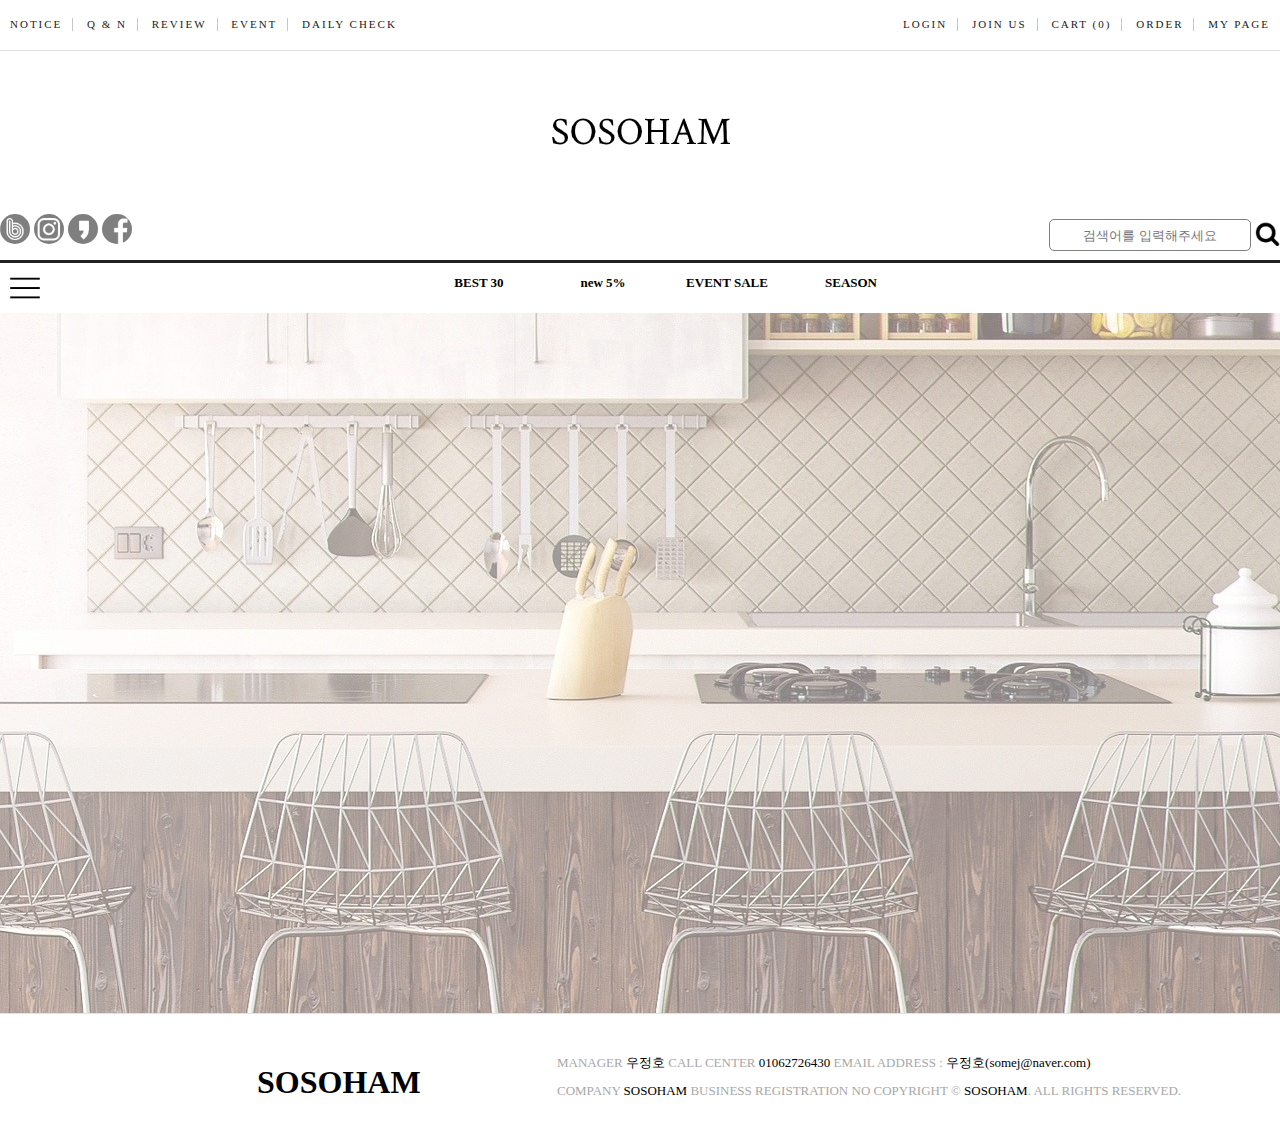
<file: login.html>
<!DOCTYPE html>
<html lang="en">
<head>
    <meta charset="UTF-8">
    <meta name="viewport" content="width=device-width, initial-scale=1.0">
    <link rel="stylesheet" type="text/css" href="header.css">
    <link rel="stylesheet" type="text/css" href="footer.css">
    <!-- jquery 3.5.1버전-->
    <script src="https://code.jquery.com/jquery-3.5.1.min.js"></script>
    <script src="js/slide.js"></script>
    <script src="js/boxContent.js"></script>
    <title>SOSOHAM::Login</title>
    <style>
        #Login{
            position: relative;
            min-width: 1280px;
            height: 700px;
        }
        #Login::after{
            background:url("img/box1\(2\).jpg");
            top:0;
            left:0;
            position:absolute;
            background-size:100%;
            opacity:0.5 !important;
            filter:alpha(opacity=50);
            z-index:-1;
            content:"";
            width:100%;
            height:100%;
        }
    </style>
</head>
<body>
    <!--상당 메뉴바-->
<header>
    <!--네비게이션 시작-->
    <nav>
        <div class="left_nav">
            <ul>
                <li>
                    <a href="#">NOTICE</a>
                </li>
                <li>
                    <a href="#">Q & N</a>
                </li>
                <li>
                    <a href="#">REVIEW</a>
                </li>
                <li>
                    <a href="#">EVENT</a>
                </li>
                <li>
                    <a href="#">DAILY CHECK</a>
                </li>
            </ul>
        </div>
        <div class="right_nav">
            <ul>
                <li>
                    <a href="#">LOGIN</a>
                </li>
                <li>
                    <a href="#">JOIN US</a>
                </li>
                <li>
                    <a href="#">CART (0)</a>
                </li>
                <li>
                    <a href="#">ORDER</a>
                </li>
                <li>
                    <a href="#">MY PAGE</a>
                </li>
            </ul>
        </div>
    </nav>
    <!--네비게이션 끝-->
</header>
<!-- 상단 메뉴바 끝-->
<!-- 로고 이미지 및 sns 버튼-->
<div id="logo">
    <div class="inner">
        <img src="img/logo.png" alt="로고" onclick="window.open('index.html', '_self')">
        <div class="logo_sns">
            <ul>
                <li>
                    <img src="img/네이버밴드2.png" alt="네이버 벤드" onmouseover="src='img/네이버밴드.png'" onmouseout="src='img/네이버밴드2.png'" onclick="window.open('http://band.us/home')">
                </li>
                <li>
                    <img src="img/인스타그램2.png" alt="인스타그램" onmouseover="src='img/인스타그램1.png'" onmouseout="src='img/인스타그램2.png'" onclick="window.open('https://www.instagram.com/?hl=ko')">
                </li>
                <li>
                    <img src="img/카카오스토리2.png" alt="네이버 벤드" onmouseover="src='img/카카오스토리1.png'" onmouseout="src='img/카카오스토리2.png'" onclick="window.open('https://accounts.kakao.com/login/kakaostory')">
                </li>
                <li>
                    <img src="img/페이스북2.png" alt="네이버 벤드" onmouseover="src='img/페이스북.png'" onmouseout="src='img/페이스북2.png'" onclick="window.open('https://www.facebook.com/')">
                </li>
                <li class="search">
                    <form action="">
                        <input type="text" placeholder="검색어를 입력해주세요" class="search_box">
                        <button type="submit" class="search_submit"></button>
                    </form>
                </li>
            </ul>
        </div>
    </div>
</div>
<!-- 로고 이미지 및 sns 버튼 끝-->
<!-- fixed가 될 메뉴창-->
<div class="logo_nav">
    <div class="logo_navInner">
        <img src="img/menu.png" alt="토글메뉴" width="30" height="30" style="float: left;" class="toggle_menu">
        <ul>
            <li>
                <a href="#">BEST 30</a>
            </li>
            <li>
                <a href="#">new 5%</a>
            </li>
            <li>
                <a href="#">EVENT SALE</a>
            </li>
            <li>
                <a href="#">SEASON</a>
            </li>
        </ul>
    </div>
</div>
<!-- fixed가 될 메뉴창 끝-->
<!-- Toggle네비 메뉴-->
<div class="toggle_nav">
    <div class="toggle_navInner">
        <ul>
            <li>
                <h2>가구/수납</h2>
            </li>
            <hr>
            <li>
                <a href="#">수납/정리</a>
            </li>
            <li>
                <a href="#">행거/훅</a>
            </li>
            <li>
                <a href="#">바구니/박스</a>
            </li>
            <li>
                <a href="#">선반/수납장</a>
            </li>
            <li>
                <a href="#">데스크/책장수납</a>
            </li>
        </ul>
        <ul>
            <li>
                <h2>페브릭/생활</h2>
            </li>
            <hr>
            <li>
                <a href="#">커튼</a>
            </li>
            <li>
                <a href="#">침구</a>
            </li>
            <li>
                <a href="#">카페트/러그</a>
            </li>
            <li>
                <a href="#">페브릭소품</a>
            </li>
            <li>
                <a href="#">홈케어</a>
            </li>
        </ul>
        <ul>
            <li>
                <h2>데코/조명</h2>
            </li>
            <hr>
            <li>
                <a href="#">조명/스탠드</a>
            </li>
            <li>
                <a href="#">시계/그림</a>
            </li>
            <li>
                <a href="#">플라워</a>
            </li>
            <li>
                <a href="#">캔들/디퓨저</a>
            </li>
            <li>
                <a href="#">DIY/데코소품</a>
            </li>
        </ul>
        <ul>
            <li>
                <h2>주방</h2>
            </li>
            <hr>
            <li>
                <a href="#">컵/텀블러/커피잔</a>
            </li>
            <li>
                <a href="#">식기</a>
            </li>
            <li>
                <a href="#">주방잡화/커트러리</a>
            </li>
            <li>
                <a href="#">조리도구</a>
            </li>
            <li>
                <a href="#">주방수납</a>
            </li>
        </ul>
    </div>
</div>
<!-- Toggle 고정 메뉴  끝-->
<!-- fixed가 될 메뉴창 끝-->

<section id="Login">
    <div>

    </div>
</section>

<!-- Footer 시작-->
<footer id="footer">
    <div class="footer_title">
        <a href="#">
            <h1>SOSOHAM</h1>
        </a>
    </div>
    <div class="footer_Content">
                <p>MANAGER <span>우정호</span> CALL CENTER <span>01062726430</span> EMAIL ADDRESS : <a href="mailto:somej@naver.com">우정호(somej@naver.com)</a></p>
                <p>COMPANY <span>SOSOHAM</span> BUSINESS REGISTRATION NO COPYRIGHT © <span>SOSOHAM</span>. ALL RIGHTS RESERVED.</p>
    </div>
</footer>
<!-- Footer 5 끝-->

<script>
    $(document).ready(function(){
        var Trigger1 = false;
        //.toggle_menu 실행
        $('.toggle_menu').click(function(){
            $('.toggle_nav').fadeToggle();
        });
        
        //스크롤 시 header fixed만들기 opacity 효과
         $(window).scroll(function(){
             if($('html').scrollTop() >= 500 && Trigger1 == false){
                 $('#section2').animate({"opacity":"1"},1000);
                 Trigger1 = true;
             }
            if($('html').scrollTop() >= 212){
                $('.logo_nav').css({
                    "position":"fixed",
                    "top":50,
                    "border-top":"none",
                    "width":"100%"
                    });
                $('.toggle_nav').css({
                    "position":"fixed",
                    "top":100
                });
            }else{
                $('.logo_nav').css({
                    "position":"static",
                    "border-top":"3px solid black" 
                });
                $('.toggle_nav').css({
                    "position":"absolute",
                    "left":0,
                    "right":0,
                    "margin":"auto",
                    "top":313
                });
            }
        });
        //스크롤 끝

        //카테고리 list 6개 FadeIn, FadeOut 설정
        var $se_icon = $('.se_icon').children('li');
        var index = 0;
        $se_icon.mouseenter(function(){
            index = $(this).index();
            $('.iconBox'+(index+1)).stop().fadeIn(500);
        });
        $se_icon.mouseleave(function(){
            index = $(this).index();
            $('.iconBox'+(index+1)).stop().fadeOut(500);
        });
        //카테고리 list 끝

    });
</script>
</body>
</html>
</file>
<file: header.css>
*{
            padding: 0;
            margin: 0;
        }
        body{
            width: 100%;
        }
        a{
            text-decoration: none;
            color: #000;
        }
        /* 헤더 */
        header{
            position: fixed;
            width: 100%;
            padding: 8px 0;
            height: 34px;
            border-bottom: 1px solid #e0e0e0;
            background-color: #fff;
            z-index: 98;
        }
        /*상단 메뉴 네비게이션*/
        nav{
            width: 1280px;
            margin: 0 auto;
            font-size: 11px;
            line-height: 3;
            letter-spacing:2px;
        }
        nav a{
            color: #212121;
        }
        nav a:hover{
            color: #9e9e9e;
        }
        nav ul{
            list-style: none;
        }
        .left_nav{
            float: left;
        }
        .left_nav li{
            display: inline-block;
            padding: 0 10px;
        }
        .left_nav li::after{
            content: "";
            width: 1px;
            height: 13px;
            background-color: #c7c7c7;
            position: absolute;
            top: 18px;
            margin-left: 10px;
        }
        .left_nav li:nth-child(5)::after{
            display: none;
        }
        .right_nav{
            float: right;
        }
        .right_nav li{
            display: inline-block;
            padding: 0 10px;
        }
        .right_nav li::after{
            content: "";
            width: 1px;
            height: 13px;
            background-color: #c7c7c7;
            position: absolute;
            top: 18px;
            margin-left: 10px;
        }
        .right_nav li:nth-child(5)::after{
            display: none;
        }
        /*상단 메뉴 네비 끝*/
        #logo{
            width: 100%;
        }
        .inner{
            width: 1280px;
            height: 180px;
            margin: 0 auto;
            padding-top: 80px;
            text-align: center;
        }
        .inner>img:hover{
            opacity: 0.5;
            cursor: pointer;
        }
        .inner>img{
            clear: both;
        }
        .logo_sns{
            text-align: left;
            width: 100%;
        }
        .logo_sns ul{
            margin-top: 30px;
        }
        .logo_sns li{
            display: inline-block;
            cursor: pointer;
        }
        .logo_sns img{
            width: 30px;
            height: 30px;
            border-radius: 50%;
        }
        .search{
            float: right;
            position: relative;
        }
        .search_box{
            width: 200px;
            height: 30px;
            border: 1px solid rgb(128, 128, 128);
            border-radius: 5px;
        }
        .search_box:focus{
            outline: none;
        }
        input{
            vertical-align: middle;
            text-align: center;
        }
        .search_submit{
            background-image: url("img/search.png");
            background-size: 100% 100%;
            background-color: #fff;
            cursor: pointer;
            border: none;
            position: relative;
            top: 7px;
            width: 25px;
            height: 25px;
        }
        .logo_nav{
            background-color: #fff;
            min-width: 1280px;
            border-top: 3px solid #212121;
            height: 50px;
            z-index: 99;
        }
        .logo_navInner{
            width: 1280px;
            margin: 0 auto;
            padding: 10px;
            text-align: center;
            position: relative;
        }
        .logo_navInner::after{
            clear: both;
        }
        .logo_navInner ul{
            width: 1250px;
            list-style: none;
            float: left;
        }
        .toggle_menu{
            cursor: pointer;
        }
        .logo_navInner li{
            padding-top: 2px;
            width: 100px;
            height: 30px;
            display: inline-block;
            text-align: center;
            margin: 0 10px;
            font-size: 13px;
            font-weight: bold;
        }
        .logo_navInner a, .logo_navInnera:visited{
            color: black;
        }
        .toggle_nav{
            position: absolute;
            width: 1280px;
            height: 300px;
            background-color: #fff;
            left: 0;
            right: 0;
            margin: auto;
            z-index: 10;
            display: none;
            border: 1px solid #c7c7c7;
            border-radius: 0 0 10px 10px;
        }
        .toggle_navInner ul{
            text-align: center;
            height: 150px;
            width: 315px;
            display: inline-block;
            list-style: none;
            letter-spacing: 3px;
        }
        .toggle_navInner li{
            margin-top: 15px;
        }
        .toggle_navInner ul:nth-child(1)::after{
            content: "";
            width: 1px;
            height: 200px;
            background-color: #d8d8d8;
            position: absolute;
            top: 30px;
            left: 300px;
        }
        .toggle_navInner ul:nth-child(2)::after{
            content: "";
            width: 1px;
            height: 200px;
            background-color: #d8d8d8;
            position: absolute;
            top: 30px;
            left: 650px;
        }
        .toggle_navInner ul:nth-child(3)::after{
            content: "";
            width: 1px;
            height: 200px;
            background-color: #d8d8d8;
            position: absolute;
            top: 30px;
            right: 300px;
        }
        .toggle_navInner hr{
            margin: 5px auto;
            height: 2px;
            width: 100px;
            background-color: black;
        }
        .toggle_navInner a, .toggle_navInner a:visited{
            color: rgb(128, 128, 128);
            font-size: 16px;
        }
        .toggle_navInner a:hover{
            color: #000;
            font-weight: bold;
        }
</file>
<file: footer.css>
#footer{
    min-width: 1280px;
    padding-left: 257px;
    height: 130px;
    overflow: hidden;
    position: relative;
    z-index: 9;
    border-top:1px solid #e2e2e2;
}
#footer span{
    color: #000;
}
.footer_title{
    float: left;
    width: 300px;
    margin-top: 50px;
}
.footer_Content{
    width: 640px;
    line-height: 28px;
    float: left;
    margin-top: 35px;
    font-size: 13px;
    color: #a8a8a8;
}
</file>
